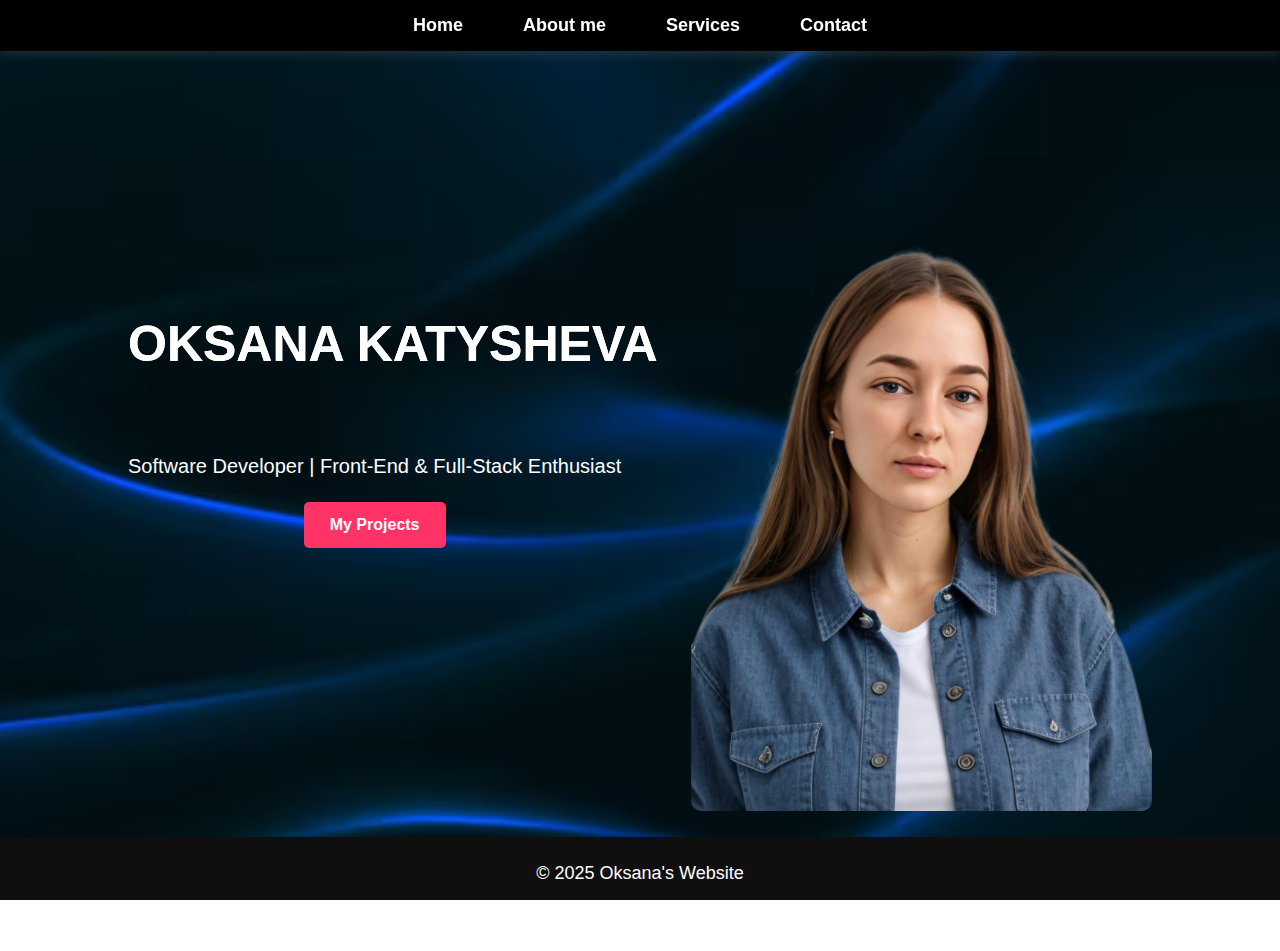
<file: index.html>
<!DOCTYPE html>
<html lang="en">
<head>
    <meta charset="UTF-8">
    <meta name="viewport" content="width=device-width, initial-scale=1.0">
    <title>Oksana Katysheva - Portfolio</title>
    <link rel="stylesheet" href="styles.css">
    <script src="starter.js" defer></script>
</head>
<body>

    <nav class="navbar navbar-expand-lg navbar-dark bg-dark">
        <div class="container-fluid">
            <div class="collapse navbar-collapse" id="navbarNav">
                <ul class="navbar-nav">
                    <li class="nav-item"><a class="nav-link active" aria-current="page" href="#title">Home</a></li>
                    </a></li>
                    <li class="nav-item"><a class="nav-link" href="about.html">About me</a></li>
                    <li class="nav-item"><a class="nav-link" href="services.html">Services</a></li>
                    <li class="nav-item"><a class="nav-link" href="contact.html">Contact</a></li>
                </ul>
            </div>
        </div>
    </nav>

    <header>
        <h1 class="hero-title">Oksana Katysheva</h1>
        <main>
            <section class="main-content">
                <h1 class="hero-title">Oksana Katysheva</h1>
              
                <p class="subtitle">Software Developer | Front-End & Full-Stack Enthusiast</p>
              
                <a href="projects.html" class="btn">My Projects</a>
              </section>
              
            <div class="image-container">
                <img src="111.PNG" alt="Oksana Katysheva" width="500" height="500">
            </div>
        
              
              
        </main>

    </header>

    

</main class="mb-5">
<footer class="mt-5 bg-light text-center py-3">
    <p>&copy; 2025 Oksana's Website</p>
</footer>
</div>
</body>

</html>
</file>
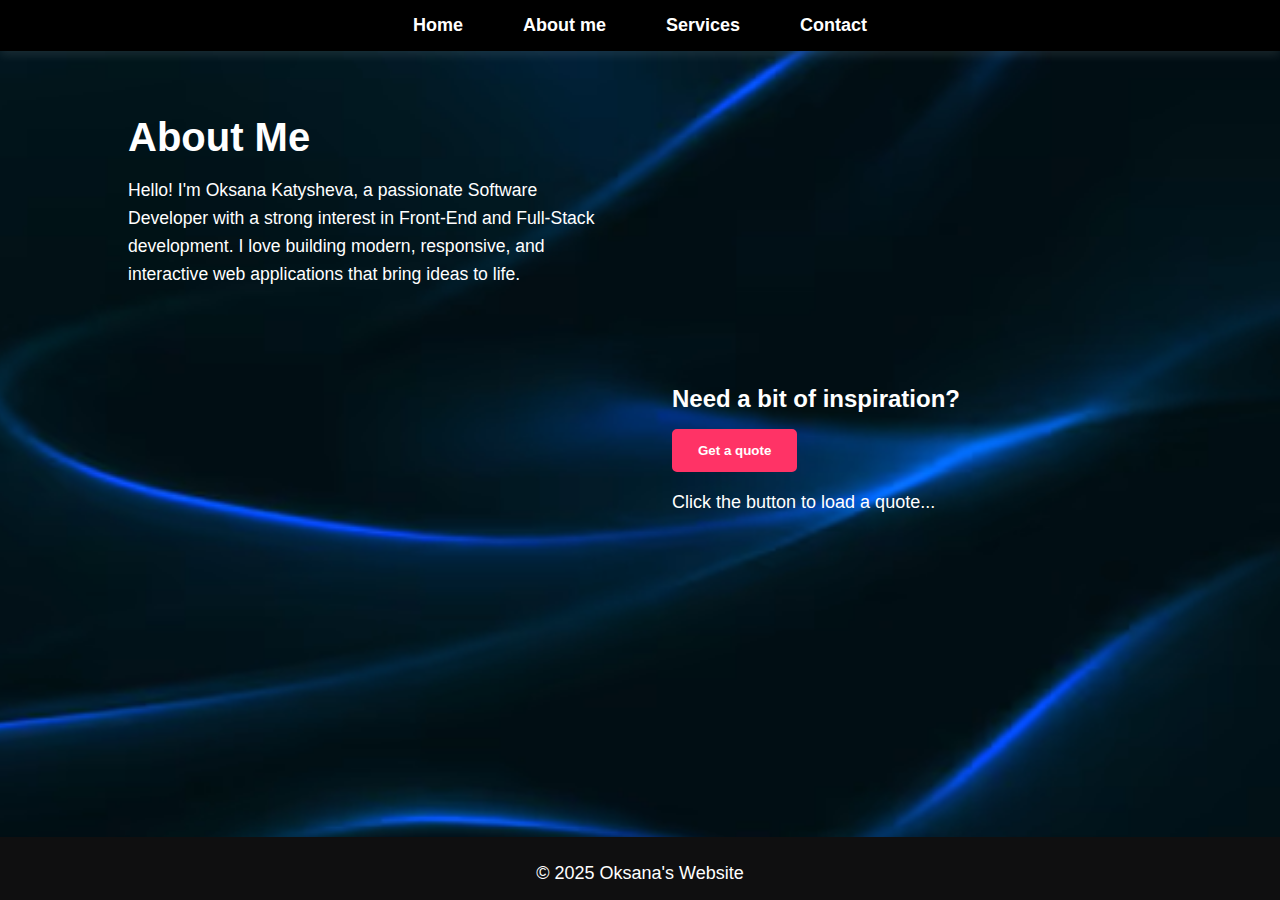
<file: about.html>
<!DOCTYPE html>
<html lang="en">
<head>
  <meta charset="UTF-8" />
  <meta name="viewport" content="width=device-width, initial-scale=1.0"/>
  <title>About Me - Oksana Katysheva</title>
  <link rel="stylesheet" href="styles.css" />
  <script src="starter.js" defer></script>
</head>
<body>

  <nav class="navbar navbar-expand-lg navbar-dark bg-dark">
    <div class="container-fluid">
      <div class="collapse navbar-collapse" id="navbarNav">
        <ul class="navbar-nav">
          <li class="nav-item"><a class="nav-link" href="index.html">Home</a></li>
          <li class="nav-item"><a class="nav-link active" href="about.html">About me</a></li>
          <li class="nav-item"><a class="nav-link" href="services.html">Services</a></li>
          <li class="nav-item"><a class="nav-link" href="contact.html">Contact</a></li>
        </ul>
      </div>
    </div>
  </nav>

  <main class="about-wrapper">
    <!-- Левая колонка -->
    <section class="about-text">
      <h1>About Me</h1>
      <p>
        Hello! I'm Oksana Katysheva, a passionate Software Developer with a strong interest in Front-End and Full-Stack development.
        I love building modern, responsive, and interactive web applications that bring ideas to life.
      </p>
    </section>
  
    <!-- Правая колонка -->
    <section class="quote-box moved-down">
      <h2>Need a bit of inspiration?</h2>
      <button id="getQuoteBtn" class="btn">Get a quote</button>
      <p id="quoteText">Click the button to load a quote...</p>
    </section>
  </main>

  <footer class="text-center py-3">
    <p>&copy; 2025 Oksana's Website</p>
  </footer>

</body>
</html>
</file>
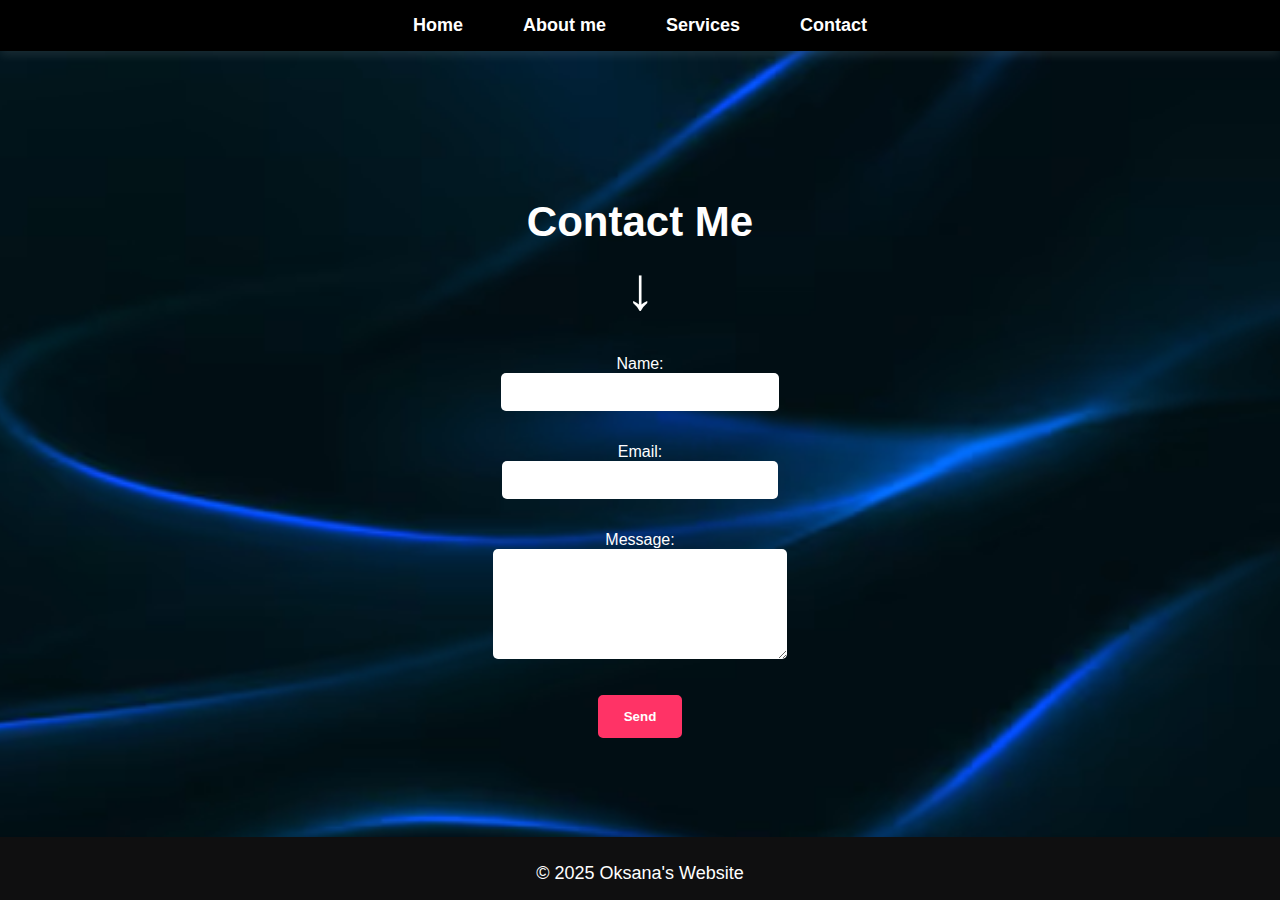
<file: contact.html>
<!DOCTYPE html>
<html lang="en">
<head>
  <meta charset="UTF-8" />
  <meta name="viewport" content="width=device-width, initial-scale=1.0"/>
  <title>Contact Me - Oksana Katysheva</title>
  <link rel="stylesheet" href="styles.css" />
  <script src="starter.js" defer></script>
</head>
<body>

  <nav class="navbar navbar-expand-lg navbar-dark bg-dark">
    <div class="container-fluid">
      <div class="collapse navbar-collapse" id="navbarNav">
        <ul class="navbar-nav">
          <li class="nav-item"><a class="nav-link" href="index.html">Home</a></li>
          <li class="nav-item"><a class="nav-link" href="about.html">About me</a></li>
          <li class="nav-item"><a class="nav-link" href="services.html">Services</a></li>
          <li class="nav-item"><a class="nav-link active" href="contact.html">Contact</a></li>
        </ul>
      </div>
    </div>
  </nav>

  <main style="padding: 4rem 10%; display: flex; justify-content: center;">
    <div style="text-align: center; color: white; width: 100%; max-width: 600px;">
      <h1 style="font-size: 42px; margin-bottom: 0.5rem;">Contact Me</h1>
      <div class="arrow-down">&#x2193;</div>

      <form id="contactForm" style="margin-top: 2rem; display: flex; flex-direction: column; align-items: center;">

        <div style="margin-bottom: 1rem;">
          <label for="name">Name:</label>
          <input type="text" id="name" name="name" required />
        </div>
        <div style="margin-bottom: 1rem;">
          <label for="email">Email:</label>
          <input type="email" id="email" name="email" required />
        </div>
        <div style="margin-bottom: 1rem;">
          <label for="message">Message:</label>
          <textarea id="message" name="message" rows="5" required></textarea>
        </div>
        <button type="submit" class="btn">Send</button>
        <p id="formResponse" style="margin-top: 1rem;"></p>
      </form>
      
    </div>
  </main>

  <footer class="mt-5 bg-light text-center py-3">
    <p>&copy; 2025 Oksana's Website</p>
  </footer>

</body>
</html>
</file>
<file: styles.css>
* {
    margin: 0;
    padding: 0;
    box-sizing: border-box;
    font-family: 'Montserrat', sans-serif;
}

body {
    background: url('333.png') no-repeat center center fixed; 
    background-size: cover; 
    margin: 0;
    padding: 0;
    overflow-x: hidden;
    font-family: 'Montserrat', sans-serif;
    display: flex;
    flex-direction: column;
    min-height: 100vh;
}


.navbar {
    position: sticky;
    top: 0;
    left: 0;
    width: 100%;
    background: #000; 
    padding: 15px 0;
    display: flex;
    justify-content: center; 
    align-items: center;
    z-index: 1000; 
    box-shadow: 0px 4px 10px rgba(255, 255, 255, 0.1); /* Легкая тень */
}


.navbar ul {
    list-style: none;
    display: flex;
    gap: 30px;
    padding: 0;
    margin: 0;
}


.navbar ul li {
    display: inline-block;
}

.navbar ul li a {
    color: white;
    text-decoration: none;
    font-weight: 600;
    font-size: 18px;
    padding: 10px 15px;
    border-radius: 5px;
    transition: background 0.3s ease, color 0.3s ease;
}


.navbar ul li a:hover {
    background: rgba(255, 255, 255, 0.1);
    color: white;
}


main {
    display: flex;
    align-items: center;
    justify-content: space-between;
    flex: 1;
    padding: 0 10%;
    height: 100vh;
}


.main-content {
    display: flex;
    flex-direction: column;
    align-items: flex-start;
    justify-content: center;
    max-width: 50%;
    height: 100%;
    text-align: left;
    color: white;
    gap: 1.5rem; 
}
.subtitle {
  font-size: 20px;
  font-weight: 400;
  margin: 0 auto;
}

.hero-title {
    font-size: 50px;
    font-weight: 700;
    text-transform: uppercase;
    color: white;
    font-family: 'Poppins', sans-serif;
    position: absolute;
    left: 10%;
    top: 35%;
}



p {
    font-size: 18px;
    margin-top: 10px;
}


.btn {
    margin: 0 auto;
    padding: 12px 24px;
    background: #ff3366;
    color: white;
    text-decoration: none;
    font-weight: 600;
    border-radius: 5px;
    border: 2px solid #ff3366;
    transition: all 0.3s ease;
    
}

.btn:hover {
    background: white;
    color: #ff3366;
    border: 2px solid #ff3366;
    box-shadow: 0 0 10px rgba(255, 51, 102, 0.7);
}


.image-container {
    width: 45%;
    display: flex;
    align-items: center;
    justify-content: flex-end;
}

.image-container img {
    width: 100%;
    height: auto;
    border-radius: 10px;
}


footer {
    position: fixed;
    left: 0;
    bottom: 0;
    width: 100%;
    background-color: #0f0f10;
    text-align: center;
    padding: 1rem;
    color: white;
}

.arrow-down {
    text-align: center;
    font-size: 60px;
    color: white;
    margin-bottom: 2rem;
    animation: bounce 1s infinite;
  }
  
  @keyframes bounce {
    0%, 100% {
      transform: translateY(0);
    }
    50% {
      transform: translateY(8px);
    }
  }
  form input,
  form textarea {
    width: 100%;
    max-width: 400px;
    padding: 10px;
    margin-bottom: 1rem;
    border-radius: 5px;
    border: none;
    font-size: 1rem;
  }
    
  


@media (max-width: 750px){
    body {
        font-size: 3em;
    }
}


@media (max-width: 1024px){
    body {
        font-size: 1em;
    }
}

.about-wrapper {
    display: flex;
    justify-content: space-between;
    align-items: flex-start;
    padding: 4rem 10%;
    gap: 4rem;
    color: white;
  }
  
  .about-text, .quote-box {
    flex: 1;
  }
  
  .about-text h1 {
    font-size: 2.5rem;
    margin-bottom: 1rem;
  }
  
  .about-text p {
    font-size: 1.1rem;
    line-height: 1.6;
  }
  
  .quote-box.moved-down {
    margin-top: 30vh; 
  }
  
  
  .quote-box h2 {
    margin-bottom: 1rem;
    font-style: normal;
    font-weight: 600;
  }
  
  .quote-box p {
    margin-top: 1rem;
    line-height: 1.6;
  }
</file>
